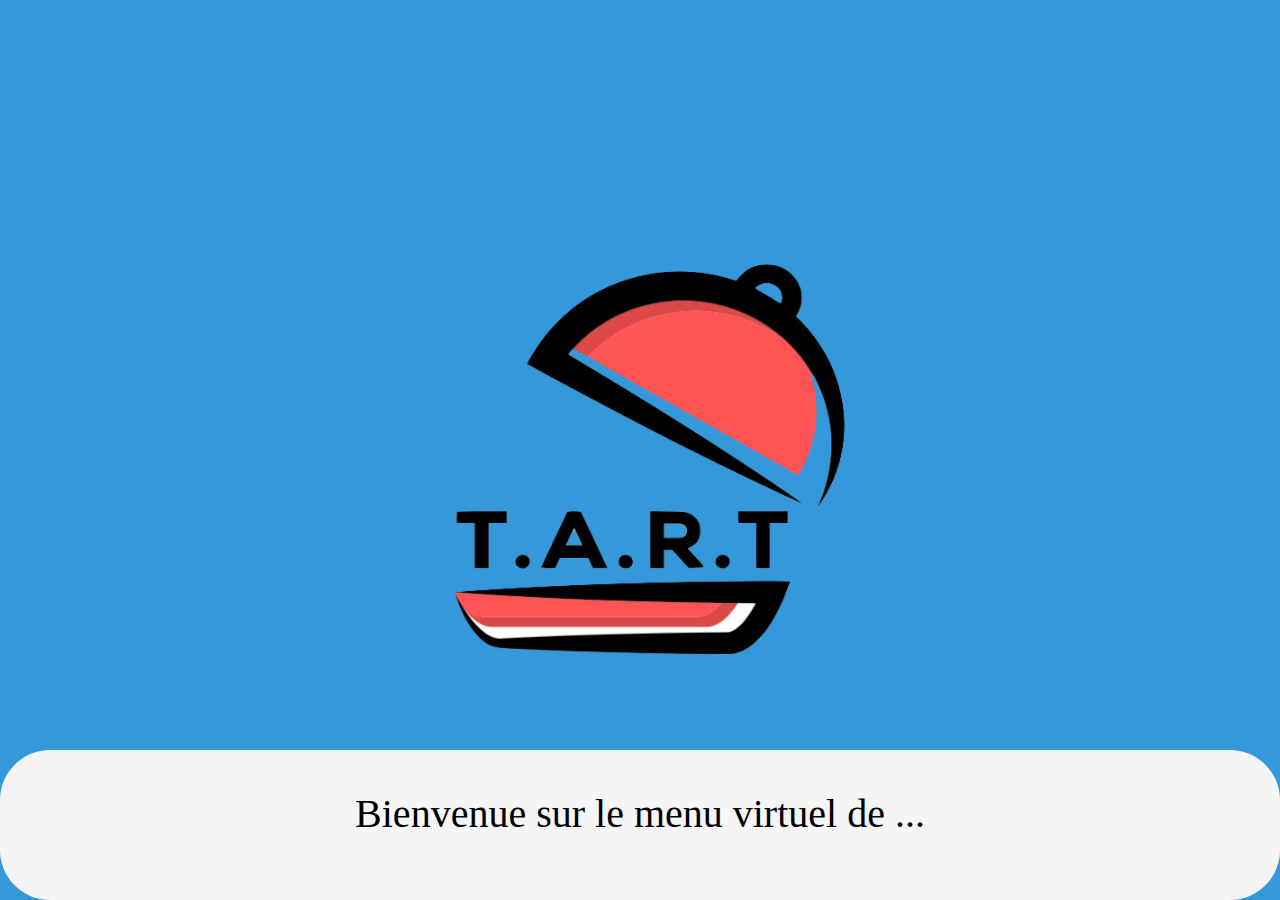
<file: ar.html>
<!doctype HTML>
<html>
<link rel="icon" href="data:;base64,iVBORw0KGgo=">
<script src="js/aframe.min.js"></script>
<script src="js/aframe-ar.js"></script>
<link rel="stylesheet" href="style.css">
<body style="margin: 0px; overflow: hidden;">

<!--<a-scene embedded vr-mode-ui="enabled: false;" arjs="debugUIEnabled: false;">

    <a-assets>
        <a-asset-item id="tree" src="models/SaintJacques.glb"></a-asset-item>
    </a-assets>

    <a-marker type="pattern" url="data/kanji.patt">
        <a-entity   position="0 0 0"
                    rotation="0 0 0"
                    scale="4 4 4"
                    gltf-model="#tree" >
        </a-entity>
    </a-marker>

    <a-entity camera></a-entity>

</a-scene>-->

<div id="loader-container">
    <img src="img/tart.png" style="   height: 400px;
   left: 50%;
   margin-top: -190px;
   margin-left: -190px;
   position: absolute;
   top: 50%;
   width: 400px;">
</div>
<div class="footer">
    <p style="color: black; font-size: 40px; font-family: 'Roboto';">Bienvenue sur le menu virtuel de ...</p>
</div>
<!--<img src="img/tart.png" style="   height: 250px;
   left: 50%;
   margin-top: -125px;
   margin-left: -125px;
   position: absolute;
   top: 40%;
   width: 250px;">-->


</body>
<style>
    .footer {
        position: fixed;
        left: 0;
        bottom: 0;
        width: 100%;
        background-color: whitesmoke;
        color: white;
        text-align: center;
        height: 150px;
        border-radius: 50px 50px 50px 50px;
    }
    body {
        background-color: #3498db;
    }

    #loader-container {
        width: 550px;
        height: 550px;
        color: white;
        margin: 0 auto;
        position: absolute;
        top: 50%;
        left: 50%;
        margin-right: -50%;
        transform: translate(-50%, -50%);
        border: 5px solid #3498db;
        border-radius: 50%;
        -webkit-animation: borderScale 1s infinite ease-in-out;
        animation: borderScale 1s infinite ease-in-out;
    }

    #loadingText {
        font-family: 'Raleway', sans-serif;
        font-weight: bold;
        font-size: 2em;
        position: absolute;
        top: 50%;
        left: 50%;
        margin-right: -50%;
        transform: translate(-50%, -50%);
    }

    @-webkit-keyframes borderScale {
        0% {
            border: 5px solid white;
        }
        50% {
            border: 25px solid #3498db;
        }
        100% {
            border: 5px solid white;
        }
    }

    @keyframes borderScale {
        0% {
            border: 5px solid white;
        }
        50% {
            border: 25px solid #3498db;
        }
        100% {
            border: 5px solid white;
        }
    }
</style>
</html>
</file>
<file: style.css>
.main-menu {
    background-image: url("img/g5.jpg");
    color: aliceblue;
    background-repeat: no-repeat;
    background-size: cover;
    background-position: center;
    height: 250px;
}

.plat-bg {
    background-repeat: no-repeat;
    background-size: cover;
    background-position: center;
}
</file>
